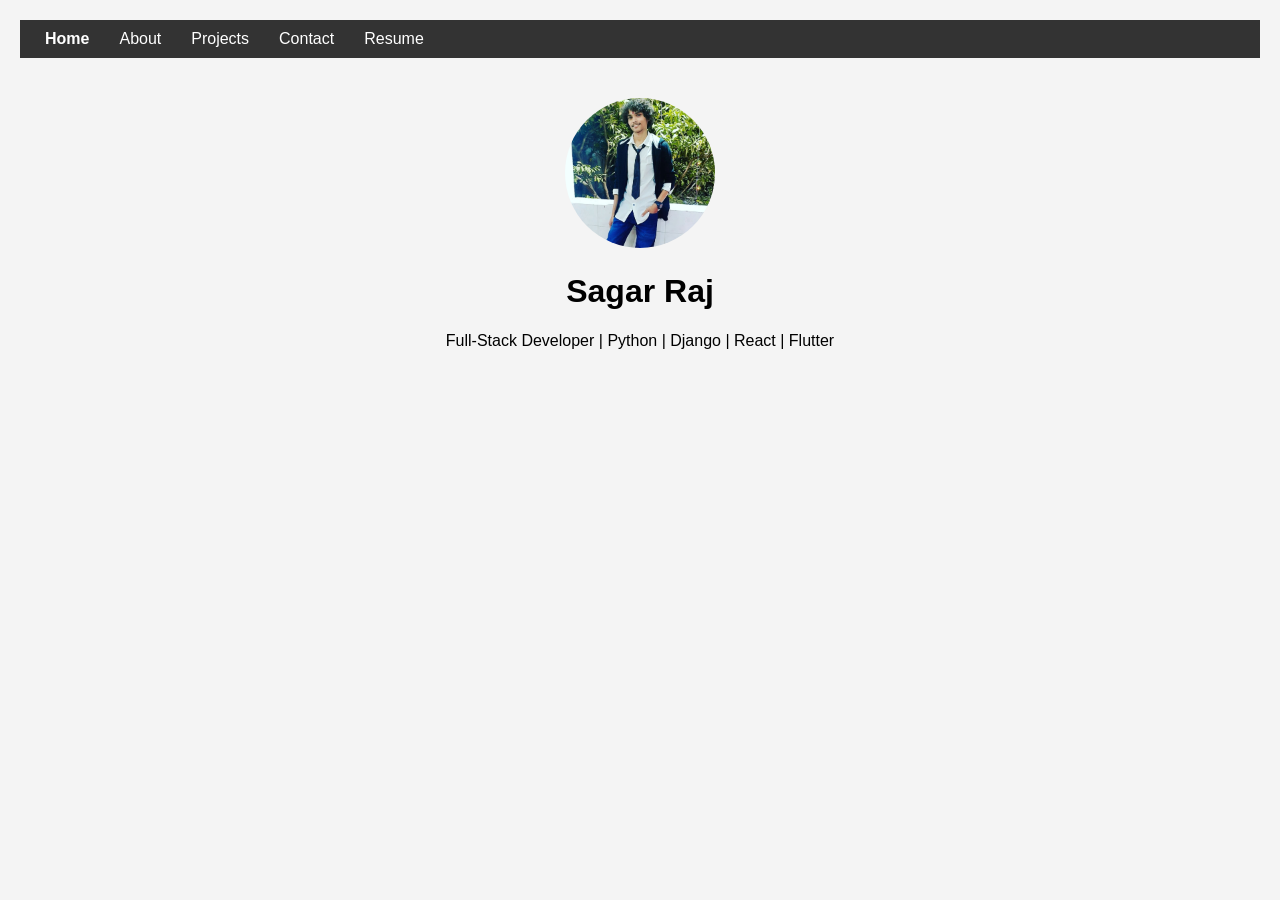
<file: index.html>
<!DOCTYPE html>
<html lang="en">
<head>
  <meta charset="UTF-8">
  <title>Sagar Raj - Portfolio</title>
  <link rel="stylesheet" href="css/style.css">
</head>
<body>
  <header>
    <nav>
      <ul>
        <li><a href="index.html" class="active">Home</a></li>
        <li><a href="about.html">About</a></li>
        <li><a href="projects.html">Projects</a></li>
        <li><a href="contact.html">Contact</a></li>
        <li><a href="resume.html">Resume</a></li>
      </ul>
    </nav>
    <div class="intro">
      <img src="assets/profile.jpg" alt="Sagar Raj" class="profile-pic">
      <h1>Sagar Raj</h1>
      <p>Full-Stack Developer | Python | Django | React | Flutter</p>
    </div>
  </header>
</body>
</html>
</file>
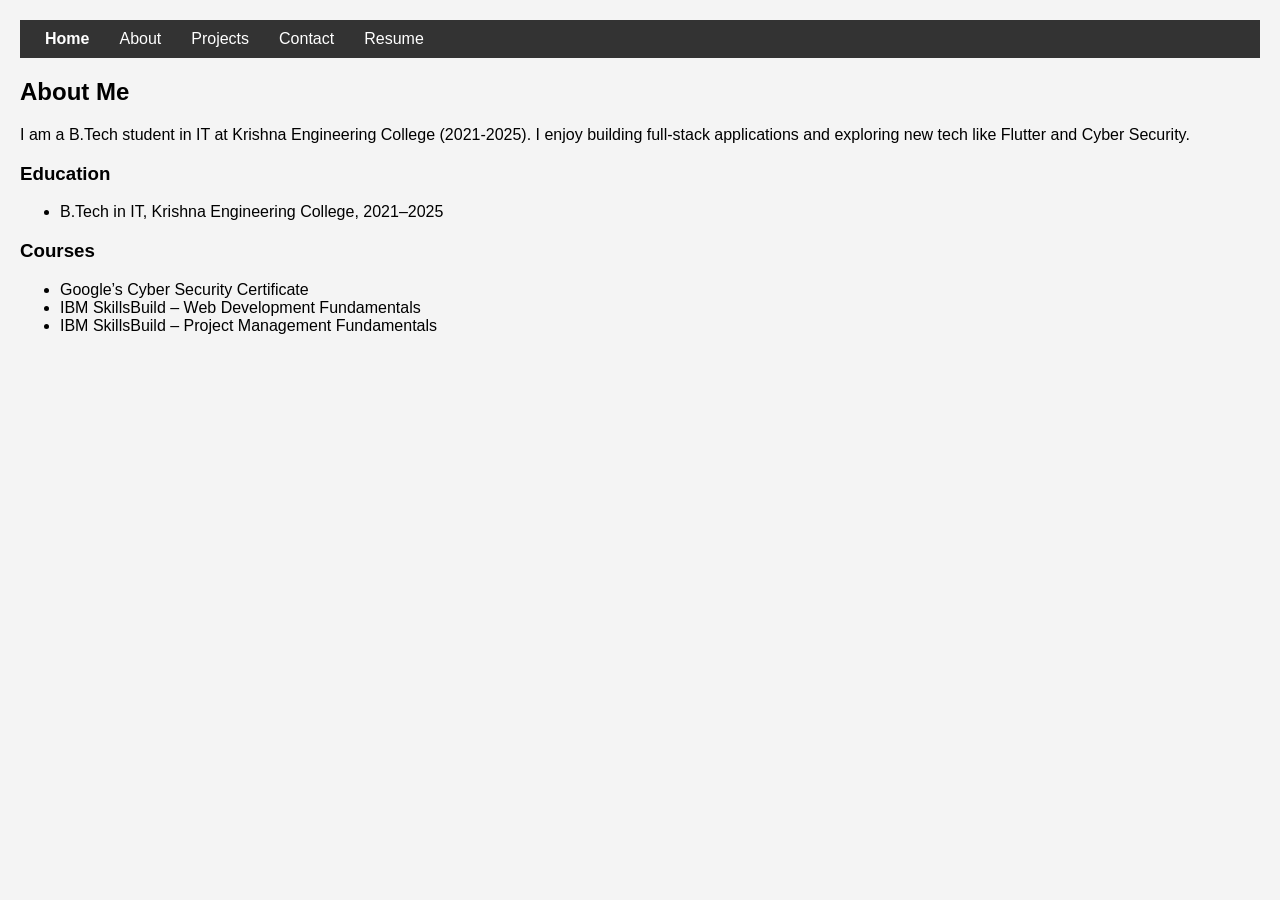
<file: about.html>
<!DOCTYPE html>
<html lang="en">
<head>
  <meta charset="UTF-8">
  <title>About - Sagar Raj</title>
  <link rel="stylesheet" href="css/style.css">
</head>
<body>
  <header>
    <nav>
      <ul>
        <li><a href="index.html" class="active">Home</a></li>
        <li><a href="about.html">About</a></li>
        <li><a href="projects.html">Projects</a></li>
        <li><a href="contact.html">Contact</a></li>
        <li><a href="resume.html">Resume</a></li>
      </ul>
    </nav>
  </header>
  <h2>About Me</h2>
  <p>I am a B.Tech student in IT at Krishna Engineering College (2021-2025). I enjoy building full-stack applications and exploring new tech like Flutter and Cyber Security.</p>

  <h3>Education</h3>
  <ul>
    <li>B.Tech in IT, Krishna Engineering College, 2021–2025</li>
  </ul>

  <h3>Courses</h3>
  <ul>
    <li>Google’s Cyber Security Certificate</li>
    <li>IBM SkillsBuild – Web Development Fundamentals</li>
    <li>IBM SkillsBuild – Project Management Fundamentals</li>
  </ul>
</body>
</html>
</file>
<file: css/style.css>
body {
  font-family: Arial, sans-serif;
  margin: 20px;
  padding: 0;
  background-color: #f4f4f4;
}

nav ul {
  display: flex;
  list-style: none;
  background: #333;
  padding: 10px;
}

nav ul li {
  margin: 0 15px;
}

nav ul li a {
  color: #fff;
  text-decoration: none;
}

nav ul li a.active {
  font-weight: bold;
}

.intro {
  text-align: center;
  margin-top: 40px;
}

.profile-pic {
  width: 150px;
  border-radius: 50%;
}

.project-gallery {
  display: flex;
  gap: 20px;
  flex-wrap: wrap;
}

.project-card {
  background: white;
  padding: 15px;
  border-radius: 10px;
  width: 30%;
  box-shadow: 0 0 10px rgba(0,0,0,0.1);
}

form {
  max-width: 500px;
  margin: auto;
}

form input,
form textarea,
form button {
  display: block;
  width: 100%;
  margin-bottom: 15px;
  padding: 10px;
  font-size: 16px;
  box-sizing: border-box;
}

form textarea {
  resize: vertical;
  min-height: 100px;
}
</file>
